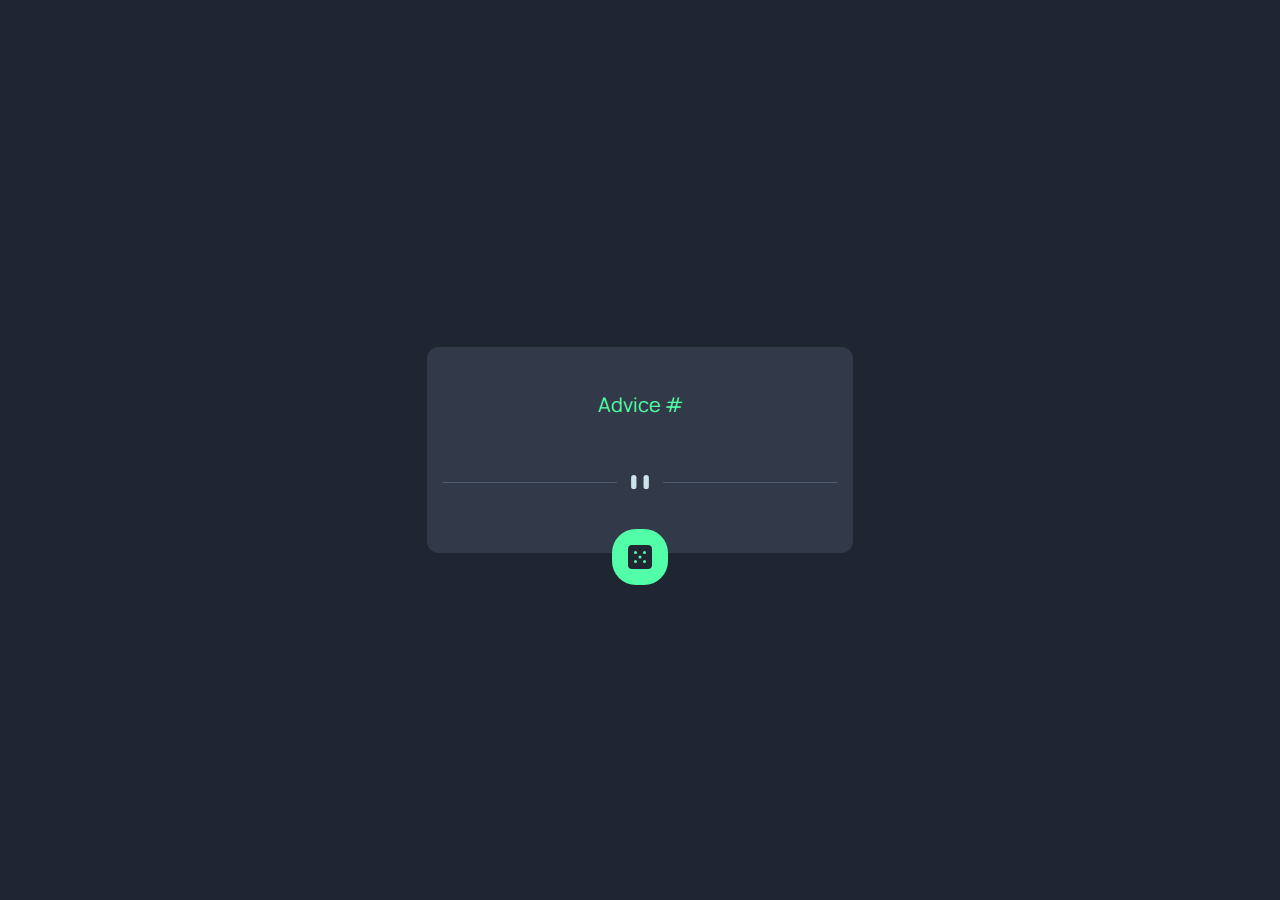
<file: index.html>
<!DOCTYPE html>
<html lang="en">
<head>
    <meta charset="UTF-8">
    <meta name="viewport" content="width=device-width, initial-scale=1.0">
    <title>Advice Gen with API</title>
    <link  href="styles/output.css" rel="stylesheet"/>
    <link href="https://fonts.googleapis.com/css2?family=Manrope:wght@800&display=swap" rel="stylesheet">
</head>
<body class="h-screen flex items-center justify-center bg-custom-DarkBlue font-Manrope">
    <div class="flex items-center justify-center flex-col bg-custom-DarkGrayishBlue w-11/12 md:w-1/3 pt-11 pb-2 pl-4 pr-4 rounded-xl">
        <p class="text-custom-NeonGreen mb-7 text-xl">Advice #<span id="Advice-no"></span></p>
        <p id="Advice-quote" class="text-custom-LightCyan text-2xl text-center mb-7"></p>
        <img class="md:hidden" src="/images/pattern-divider-mobile.svg" alt="pattern-divider-mobile">
        <img class="hidden md:block" src="/images/pattern-divider-desktop.svg" alt="pattern-divider-desktop">
        <button id="Advice-Button-Generator" class="bg-custom-NeonGreen rounded-3xl p-1 w-14 h-14 flex items-center justify-center relative top-10 hover:cursor-pointer hover:bg-custom-NeonGreen">
            <img src="/images/icon-dice.svg" alt="icon-dice">
        </button>
    </div>
    <script src="/src/app.js"></script>
</body>
</html>
</file>
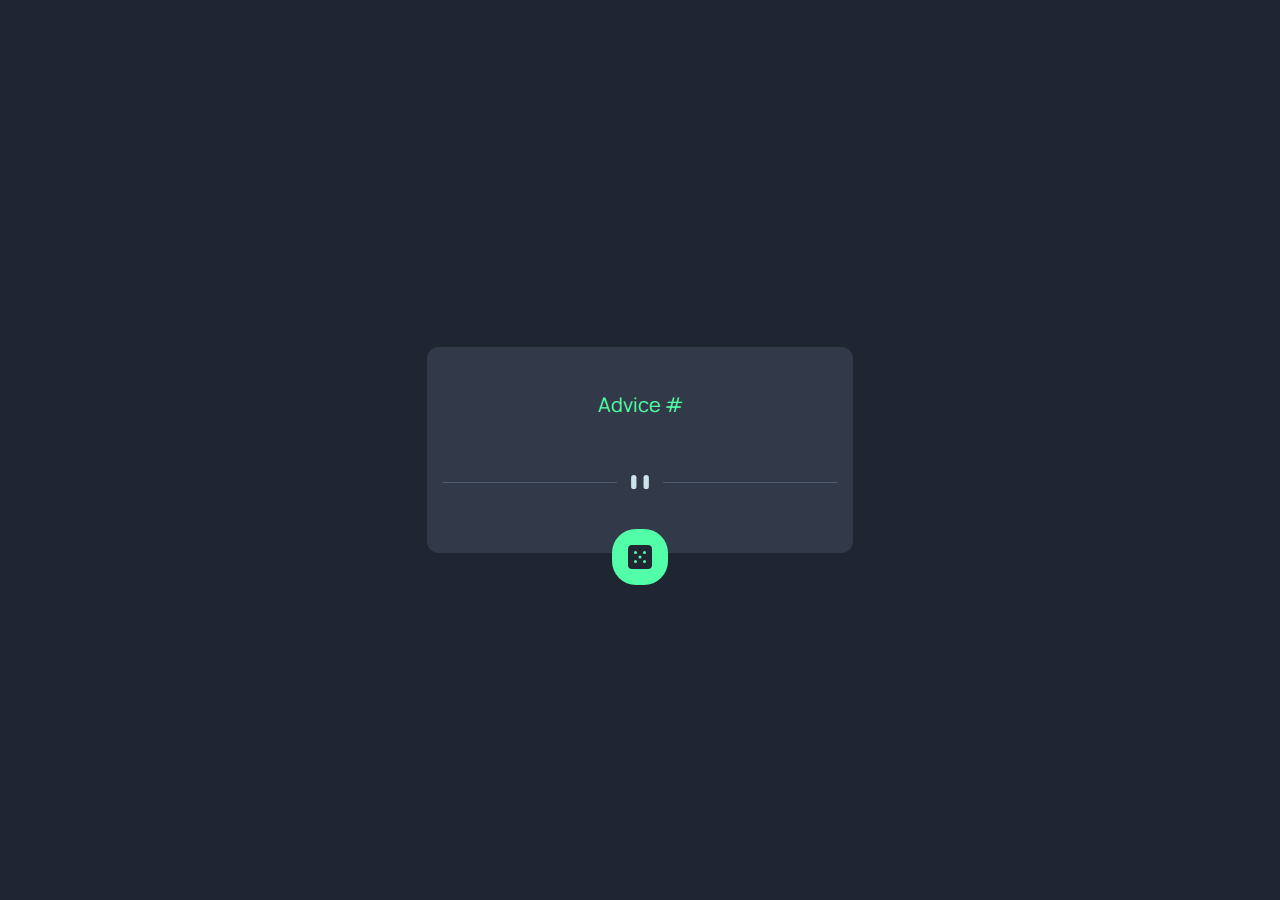
<file: src/index.html>
<!DOCTYPE html>
<html lang="en">
<head>
    <meta charset="UTF-8">
    <meta name="viewport" content="width=device-width, initial-scale=1.0">
    <title>Advice Gen with API</title>
    <link  href="/styles/output.css" rel="stylesheet"/>
    <link href="https://fonts.googleapis.com/css2?family=Manrope:wght@800&display=swap" rel="stylesheet">
</head>
<body class="h-screen flex items-center justify-center bg-custom-DarkBlue font-Manrope">
    <div class="flex items-center justify-center flex-col bg-custom-DarkGrayishBlue w-11/12 md:w-1/3 pt-11 pb-2 pl-4 pr-4 rounded-xl">
        <p class="text-custom-NeonGreen mb-7 text-xl">Advice #<span id="Advice-no"></span></p>
        <p id="Advice-quote" class="text-custom-LightCyan text-2xl text-center mb-7"></p>
        <img class="md:hidden" src="/images/pattern-divider-mobile.svg" alt="pattern-divider-mobile">
        <img class="hidden md:block" src="/images/pattern-divider-desktop.svg" alt="pattern-divider-desktop">
        <button id="Advice-Button-Generator" class="bg-custom-NeonGreen rounded-3xl w-14 h-14 flex items-center justify-center relative top-10 hover:cursor-pointer hover:bg-custom-LightCyan">
            <img src="/images/icon-dice.svg" alt="icon-dice">
        </button>
    </div>
    <script src="app.js"></script>
</body>
</html>
</file>
<file: styles/output.css>
/*
! tailwindcss v3.3.3 | MIT License | https://tailwindcss.com
*/

/*
1. Prevent padding and border from affecting element width. (https://github.com/mozdevs/cssremedy/issues/4)
2. Allow adding a border to an element by just adding a border-width. (https://github.com/tailwindcss/tailwindcss/pull/116)
*/

*,
::before,
::after {
  box-sizing: border-box;
  /* 1 */
  border-width: 0;
  /* 2 */
  border-style: solid;
  /* 2 */
  border-color: #e5e7eb;
  /* 2 */
}

::before,
::after {
  --tw-content: '';
}

/*
1. Use a consistent sensible line-height in all browsers.
2. Prevent adjustments of font size after orientation changes in iOS.
3. Use a more readable tab size.
4. Use the user's configured `sans` font-family by default.
5. Use the user's configured `sans` font-feature-settings by default.
6. Use the user's configured `sans` font-variation-settings by default.
*/

html {
  line-height: 1.5;
  /* 1 */
  -webkit-text-size-adjust: 100%;
  /* 2 */
  -moz-tab-size: 4;
  /* 3 */
  -o-tab-size: 4;
     tab-size: 4;
  /* 3 */
  font-family: ui-sans-serif, system-ui, -apple-system, BlinkMacSystemFont, "Segoe UI", Roboto, "Helvetica Neue", Arial, "Noto Sans", sans-serif, "Apple Color Emoji", "Segoe UI Emoji", "Segoe UI Symbol", "Noto Color Emoji";
  /* 4 */
  font-feature-settings: normal;
  /* 5 */
  font-variation-settings: normal;
  /* 6 */
}

/*
1. Remove the margin in all browsers.
2. Inherit line-height from `html` so users can set them as a class directly on the `html` element.
*/

body {
  margin: 0;
  /* 1 */
  line-height: inherit;
  /* 2 */
}

/*
1. Add the correct height in Firefox.
2. Correct the inheritance of border color in Firefox. (https://bugzilla.mozilla.org/show_bug.cgi?id=190655)
3. Ensure horizontal rules are visible by default.
*/

hr {
  height: 0;
  /* 1 */
  color: inherit;
  /* 2 */
  border-top-width: 1px;
  /* 3 */
}

/*
Add the correct text decoration in Chrome, Edge, and Safari.
*/

abbr:where([title]) {
  -webkit-text-decoration: underline dotted;
          text-decoration: underline dotted;
}

/*
Remove the default font size and weight for headings.
*/

h1,
h2,
h3,
h4,
h5,
h6 {
  font-size: inherit;
  font-weight: inherit;
}

/*
Reset links to optimize for opt-in styling instead of opt-out.
*/

a {
  color: inherit;
  text-decoration: inherit;
}

/*
Add the correct font weight in Edge and Safari.
*/

b,
strong {
  font-weight: bolder;
}

/*
1. Use the user's configured `mono` font family by default.
2. Correct the odd `em` font sizing in all browsers.
*/

code,
kbd,
samp,
pre {
  font-family: ui-monospace, SFMono-Regular, Menlo, Monaco, Consolas, "Liberation Mono", "Courier New", monospace;
  /* 1 */
  font-size: 1em;
  /* 2 */
}

/*
Add the correct font size in all browsers.
*/

small {
  font-size: 80%;
}

/*
Prevent `sub` and `sup` elements from affecting the line height in all browsers.
*/

sub,
sup {
  font-size: 75%;
  line-height: 0;
  position: relative;
  vertical-align: baseline;
}

sub {
  bottom: -0.25em;
}

sup {
  top: -0.5em;
}

/*
1. Remove text indentation from table contents in Chrome and Safari. (https://bugs.chromium.org/p/chromium/issues/detail?id=999088, https://bugs.webkit.org/show_bug.cgi?id=201297)
2. Correct table border color inheritance in all Chrome and Safari. (https://bugs.chromium.org/p/chromium/issues/detail?id=935729, https://bugs.webkit.org/show_bug.cgi?id=195016)
3. Remove gaps between table borders by default.
*/

table {
  text-indent: 0;
  /* 1 */
  border-color: inherit;
  /* 2 */
  border-collapse: collapse;
  /* 3 */
}

/*
1. Change the font styles in all browsers.
2. Remove the margin in Firefox and Safari.
3. Remove default padding in all browsers.
*/

button,
input,
optgroup,
select,
textarea {
  font-family: inherit;
  /* 1 */
  font-feature-settings: inherit;
  /* 1 */
  font-variation-settings: inherit;
  /* 1 */
  font-size: 100%;
  /* 1 */
  font-weight: inherit;
  /* 1 */
  line-height: inherit;
  /* 1 */
  color: inherit;
  /* 1 */
  margin: 0;
  /* 2 */
  padding: 0;
  /* 3 */
}

/*
Remove the inheritance of text transform in Edge and Firefox.
*/

button,
select {
  text-transform: none;
}

/*
1. Correct the inability to style clickable types in iOS and Safari.
2. Remove default button styles.
*/

button,
[type='button'],
[type='reset'],
[type='submit'] {
  -webkit-appearance: button;
  /* 1 */
  background-color: transparent;
  /* 2 */
  background-image: none;
  /* 2 */
}

/*
Use the modern Firefox focus style for all focusable elements.
*/

:-moz-focusring {
  outline: auto;
}

/*
Remove the additional `:invalid` styles in Firefox. (https://github.com/mozilla/gecko-dev/blob/2f9eacd9d3d995c937b4251a5557d95d494c9be1/layout/style/res/forms.css#L728-L737)
*/

:-moz-ui-invalid {
  box-shadow: none;
}

/*
Add the correct vertical alignment in Chrome and Firefox.
*/

progress {
  vertical-align: baseline;
}

/*
Correct the cursor style of increment and decrement buttons in Safari.
*/

::-webkit-inner-spin-button,
::-webkit-outer-spin-button {
  height: auto;
}

/*
1. Correct the odd appearance in Chrome and Safari.
2. Correct the outline style in Safari.
*/

[type='search'] {
  -webkit-appearance: textfield;
  /* 1 */
  outline-offset: -2px;
  /* 2 */
}

/*
Remove the inner padding in Chrome and Safari on macOS.
*/

::-webkit-search-decoration {
  -webkit-appearance: none;
}

/*
1. Correct the inability to style clickable types in iOS and Safari.
2. Change font properties to `inherit` in Safari.
*/

::-webkit-file-upload-button {
  -webkit-appearance: button;
  /* 1 */
  font: inherit;
  /* 2 */
}

/*
Add the correct display in Chrome and Safari.
*/

summary {
  display: list-item;
}

/*
Removes the default spacing and border for appropriate elements.
*/

blockquote,
dl,
dd,
h1,
h2,
h3,
h4,
h5,
h6,
hr,
figure,
p,
pre {
  margin: 0;
}

fieldset {
  margin: 0;
  padding: 0;
}

legend {
  padding: 0;
}

ol,
ul,
menu {
  list-style: none;
  margin: 0;
  padding: 0;
}

/*
Reset default styling for dialogs.
*/

dialog {
  padding: 0;
}

/*
Prevent resizing textareas horizontally by default.
*/

textarea {
  resize: vertical;
}

/*
1. Reset the default placeholder opacity in Firefox. (https://github.com/tailwindlabs/tailwindcss/issues/3300)
2. Set the default placeholder color to the user's configured gray 400 color.
*/

input::-moz-placeholder, textarea::-moz-placeholder {
  opacity: 1;
  /* 1 */
  color: #9ca3af;
  /* 2 */
}

input::placeholder,
textarea::placeholder {
  opacity: 1;
  /* 1 */
  color: #9ca3af;
  /* 2 */
}

/*
Set the default cursor for buttons.
*/

button,
[role="button"] {
  cursor: pointer;
}

/*
Make sure disabled buttons don't get the pointer cursor.
*/

:disabled {
  cursor: default;
}

/*
1. Make replaced elements `display: block` by default. (https://github.com/mozdevs/cssremedy/issues/14)
2. Add `vertical-align: middle` to align replaced elements more sensibly by default. (https://github.com/jensimmons/cssremedy/issues/14#issuecomment-634934210)
   This can trigger a poorly considered lint error in some tools but is included by design.
*/

img,
svg,
video,
canvas,
audio,
iframe,
embed,
object {
  display: block;
  /* 1 */
  vertical-align: middle;
  /* 2 */
}

/*
Constrain images and videos to the parent width and preserve their intrinsic aspect ratio. (https://github.com/mozdevs/cssremedy/issues/14)
*/

img,
video {
  max-width: 100%;
  height: auto;
}

/* Make elements with the HTML hidden attribute stay hidden by default */

[hidden] {
  display: none;
}

*, ::before, ::after {
  --tw-border-spacing-x: 0;
  --tw-border-spacing-y: 0;
  --tw-translate-x: 0;
  --tw-translate-y: 0;
  --tw-rotate: 0;
  --tw-skew-x: 0;
  --tw-skew-y: 0;
  --tw-scale-x: 1;
  --tw-scale-y: 1;
  --tw-pan-x:  ;
  --tw-pan-y:  ;
  --tw-pinch-zoom:  ;
  --tw-scroll-snap-strictness: proximity;
  --tw-gradient-from-position:  ;
  --tw-gradient-via-position:  ;
  --tw-gradient-to-position:  ;
  --tw-ordinal:  ;
  --tw-slashed-zero:  ;
  --tw-numeric-figure:  ;
  --tw-numeric-spacing:  ;
  --tw-numeric-fraction:  ;
  --tw-ring-inset:  ;
  --tw-ring-offset-width: 0px;
  --tw-ring-offset-color: #fff;
  --tw-ring-color: rgb(59 130 246 / 0.5);
  --tw-ring-offset-shadow: 0 0 #0000;
  --tw-ring-shadow: 0 0 #0000;
  --tw-shadow: 0 0 #0000;
  --tw-shadow-colored: 0 0 #0000;
  --tw-blur:  ;
  --tw-brightness:  ;
  --tw-contrast:  ;
  --tw-grayscale:  ;
  --tw-hue-rotate:  ;
  --tw-invert:  ;
  --tw-saturate:  ;
  --tw-sepia:  ;
  --tw-drop-shadow:  ;
  --tw-backdrop-blur:  ;
  --tw-backdrop-brightness:  ;
  --tw-backdrop-contrast:  ;
  --tw-backdrop-grayscale:  ;
  --tw-backdrop-hue-rotate:  ;
  --tw-backdrop-invert:  ;
  --tw-backdrop-opacity:  ;
  --tw-backdrop-saturate:  ;
  --tw-backdrop-sepia:  ;
}

::backdrop {
  --tw-border-spacing-x: 0;
  --tw-border-spacing-y: 0;
  --tw-translate-x: 0;
  --tw-translate-y: 0;
  --tw-rotate: 0;
  --tw-skew-x: 0;
  --tw-skew-y: 0;
  --tw-scale-x: 1;
  --tw-scale-y: 1;
  --tw-pan-x:  ;
  --tw-pan-y:  ;
  --tw-pinch-zoom:  ;
  --tw-scroll-snap-strictness: proximity;
  --tw-gradient-from-position:  ;
  --tw-gradient-via-position:  ;
  --tw-gradient-to-position:  ;
  --tw-ordinal:  ;
  --tw-slashed-zero:  ;
  --tw-numeric-figure:  ;
  --tw-numeric-spacing:  ;
  --tw-numeric-fraction:  ;
  --tw-ring-inset:  ;
  --tw-ring-offset-width: 0px;
  --tw-ring-offset-color: #fff;
  --tw-ring-color: rgb(59 130 246 / 0.5);
  --tw-ring-offset-shadow: 0 0 #0000;
  --tw-ring-shadow: 0 0 #0000;
  --tw-shadow: 0 0 #0000;
  --tw-shadow-colored: 0 0 #0000;
  --tw-blur:  ;
  --tw-brightness:  ;
  --tw-contrast:  ;
  --tw-grayscale:  ;
  --tw-hue-rotate:  ;
  --tw-invert:  ;
  --tw-saturate:  ;
  --tw-sepia:  ;
  --tw-drop-shadow:  ;
  --tw-backdrop-blur:  ;
  --tw-backdrop-brightness:  ;
  --tw-backdrop-contrast:  ;
  --tw-backdrop-grayscale:  ;
  --tw-backdrop-hue-rotate:  ;
  --tw-backdrop-invert:  ;
  --tw-backdrop-opacity:  ;
  --tw-backdrop-saturate:  ;
  --tw-backdrop-sepia:  ;
}

.relative {
  position: relative;
}

.top-10 {
  top: 2.5rem;
}

.mb-7 {
  margin-bottom: 1.75rem;
}

.flex {
  display: flex;
}

.hidden {
  display: none;
}

.h-14 {
  height: 3.5rem;
}

.h-screen {
  height: 100vh;
}

.w-11\/12 {
  width: 91.666667%;
}

.w-14 {
  width: 3.5rem;
}

.flex-col {
  flex-direction: column;
}

.items-center {
  align-items: center;
}

.justify-center {
  justify-content: center;
}

.rounded-3xl {
  border-radius: 1.5rem;
}

.rounded-xl {
  border-radius: 0.75rem;
}

.bg-custom-DarkBlue {
  --tw-bg-opacity: 1;
  background-color: hsl(218 23% 16% / var(--tw-bg-opacity));
}

.bg-custom-DarkGrayishBlue {
  --tw-bg-opacity: 1;
  background-color: hsl(217 19% 24% / var(--tw-bg-opacity));
}

.bg-custom-NeonGreen {
  --tw-bg-opacity: 1;
  background-color: hsl(150 100% 66% / var(--tw-bg-opacity));
}

.p-10 {
  padding: 2.5rem;
}

.p-2 {
  padding: 0.5rem;
}

.p-1 {
  padding: 0.25rem;
}

.pb-2 {
  padding-bottom: 0.5rem;
}

.pl-4 {
  padding-left: 1rem;
}

.pr-4 {
  padding-right: 1rem;
}

.pt-11 {
  padding-top: 2.75rem;
}

.text-center {
  text-align: center;
}

.font-Manrope {
  font-family: Manrope, sans-serif;
}

.text-2xl {
  font-size: 28px;
  line-height: 32px;
}

.text-xl {
  font-size: 1.25rem;
  line-height: 1.75rem;
}

.text-custom-LightCyan {
  --tw-text-opacity: 1;
  color: hsl(193 38% 86% / var(--tw-text-opacity));
}

.text-custom-NeonGreen {
  --tw-text-opacity: 1;
  color: hsl(150 100% 66% / var(--tw-text-opacity));
}

.hover\:cursor-pointer:hover {
  cursor: pointer;
}

.hover\:bg-custom-NeonGreen:hover {
  --tw-bg-opacity: 1;
  background-color: hsl(150 100% 66% / var(--tw-bg-opacity));
}

@media (min-width: 768px) {
  .md\:block {
    display: block;
  }

  .md\:hidden {
    display: none;
  }

  .md\:w-1\/3 {
    width: 33.333333%;
  }
}
</file>
